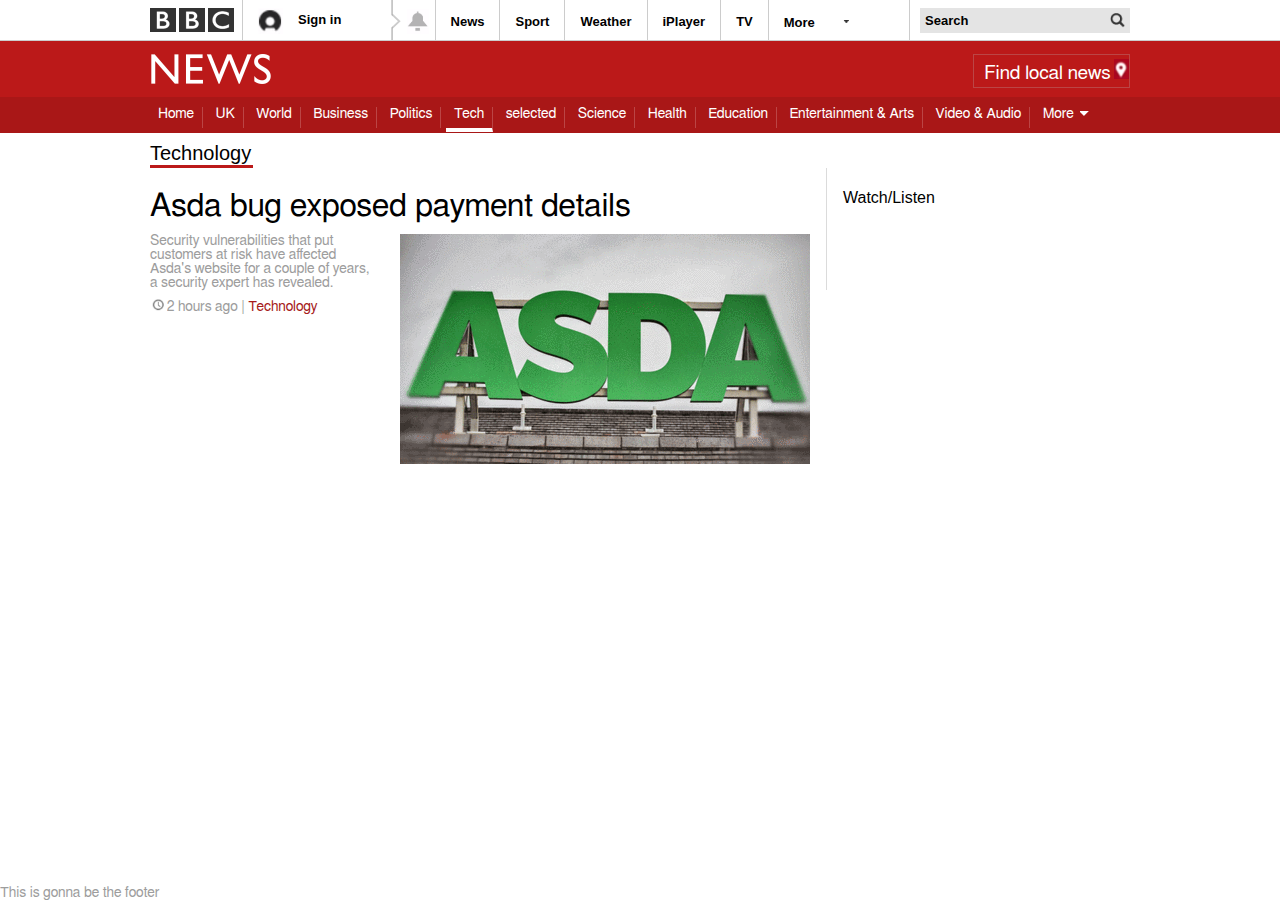
<file: 2-css/bbc.html>
<!DOCTYPE html>

<html>
	<head>
		<script>
		  (function(i,s,o,g,r,a,m){i['GoogleAnalyticsObject']=r;i[r]=i[r]||function(){
		  (i[r].q=i[r].q||[]).push(arguments)},i[r].l=1*new Date();a=s.createElement(o),
		  m=s.getElementsByTagName(o)[0];a.async=1;a.src=g;m.parentNode.insertBefore(a,m)
		  })(window,document,'script','https://www.google-analytics.com/analytics.js','ga');

		  ga('create', 'UA-26481002-1', 'auto');
		  ga('send', 'pageview');

		</script>

		<!-- Google Tag Manager -->
		<script>(function(w,d,s,l,i){w[l]=w[l]||[];w[l].push({'gtm.start':
		new Date().getTime(),event:'gtm.js'});var f=d.getElementsByTagName(s)[0],
		j=d.createElement(s),dl=l!='dataLayer'?'&l='+l:'';j.async=true;j.src=
		'https://www.googletagmanager.com/gtm.js?id='+i+dl;f.parentNode.insertBefore(j,f);
		})(window,document,'script','dataLayer','GTM-W5HMNJB');</script>
		<!-- End Google Tag Manager -->

		<title>Technology - BBC News</title>
		
		<link rel="stylesheet" type="text/css" href="bbc.css">
	
	</head>

<body>

<!-- Google Tag Manager (noscript) -->
<noscript><iframe src="https://www.googletagmanager.com/ns.html?id=GTM-W5HMNJB"
height="0" width="0" style="display:none;visibility:hidden"></iframe></noscript>
<!-- End Google Tag Manager (noscript) -->

	<header>
		<div id="topbar">
			<a href="https://www.bbc.co.uk" target="_blank"><img id="logo" src="images/bbc-logo.png"></a>	
			
			<div id="signin-div" class="topbar-section">
				<img id="signin-image" src="images/signinimage.png"><span id="signin-text">Sign in</span>
			</div>
			
			<div id="bell-div">
				<img id="wigglyline" src="images/wigglyline.png">
				<img id="bell" src="images/bell.png">
			</div>
			
			<div class="topbar-section topbar-menu">
				News
			</div>
			
			<div class="topbar-section topbar-menu">
				Sport
			</div>
			
			<div class="topbar-section topbar-menu">
				Weather
			</div>
			
			<div class="topbar-section topbar-menu">
				iPlayer
			</div>
			
			<div class="topbar-section topbar-menu">
				TV
			</div>
			
			<div class="topbar-section topbar-menu">
				More
				
				<a href="#"><img id="arrow" src="images/arrow.png"></a>
			</div>
		
			<div id="topbar-search">
				<input id="search-box" type="text" placeholder="Search" value="Search">
				<input type="image" id="search-icon" src="images/search-icon.png"></a>

			</div>
			
		</div>
	
	</header>
	
	<nav>
		
		<div class="clear">
		
		</div>
		
		<div id="menu-bar-container">
			<div id="menu-bar">
				<a href="#"><img id="news" src="images/news.png"></a>
				<span id="local"><a href="#">Find local news<img id="local-icon" src="images/local.png"></a></span>
			</div>
			
			<div id="menu-bar-2-container">
			
				<div id="menu-bar-2">
				
					<a href="#">Home</a>
					
					<a href="#">UK</a>
					
					<a href="#">World</a>
					
					<a href="#">Business</a>
					
					<a href="#">Politics</a>
					
					<a class="currentLink" href="bbc.html">Tech</a>
					
					<a href="#">selected</a>
					
					<a href="#">Science</a>
					
					<a href="#">Health</a>
					
					<a href="#">Education</a>
					
					<a href="#">Entertainment & Arts</a>
					
					<a href="#">Video & Audio</a>
					
					<a href="#" class="no-border"><span id="more-text">More <img id="white-arrow" src="images/white-arrow.png"></span></a>
				
				</div>
				
			</div>
			
		</div>
		
	</nav>
	
	<div class="clear">
	
	</div>
	
	<main>
	
		<div id="content-area">
			
			<div id="page-title">
			
				<h1 id="title">Technology</h1>
			
			</div>
			
			<div id="primary">
			
				<div>
				
					<h2 id="recent-news"><a href="#">Asda bug exposed payment details</a></h2>
					<div id="article-summary">
						<p><a href="#">Security vulnerabilities that put customers at risk have affected Asda's website for a couple of years, a security expert has revealed.</a></p>
						<p><img id="clock" src="images/clock.png">2 hours ago | <a id="category-link" href="#">Technology</a></p>
					</div>
					<img id="asda" src="images/asda.gif">
				</div>
				
			</div>
			
			<div id="secondary">
			
				<div>
				
					<h2>Watch/Listen</h2>
					
				</div>
				
			</div>
			
			
			
			<br>
			<br>
			<br>
			<br>
			<br>
			<br>
			<br>

		
		</div>
			
	</main>
	<footer>
		<div id="bottombar">
			<p>This is gonna be the footer</p>
		</div>
	</footer>
</body>

</html>
</file>
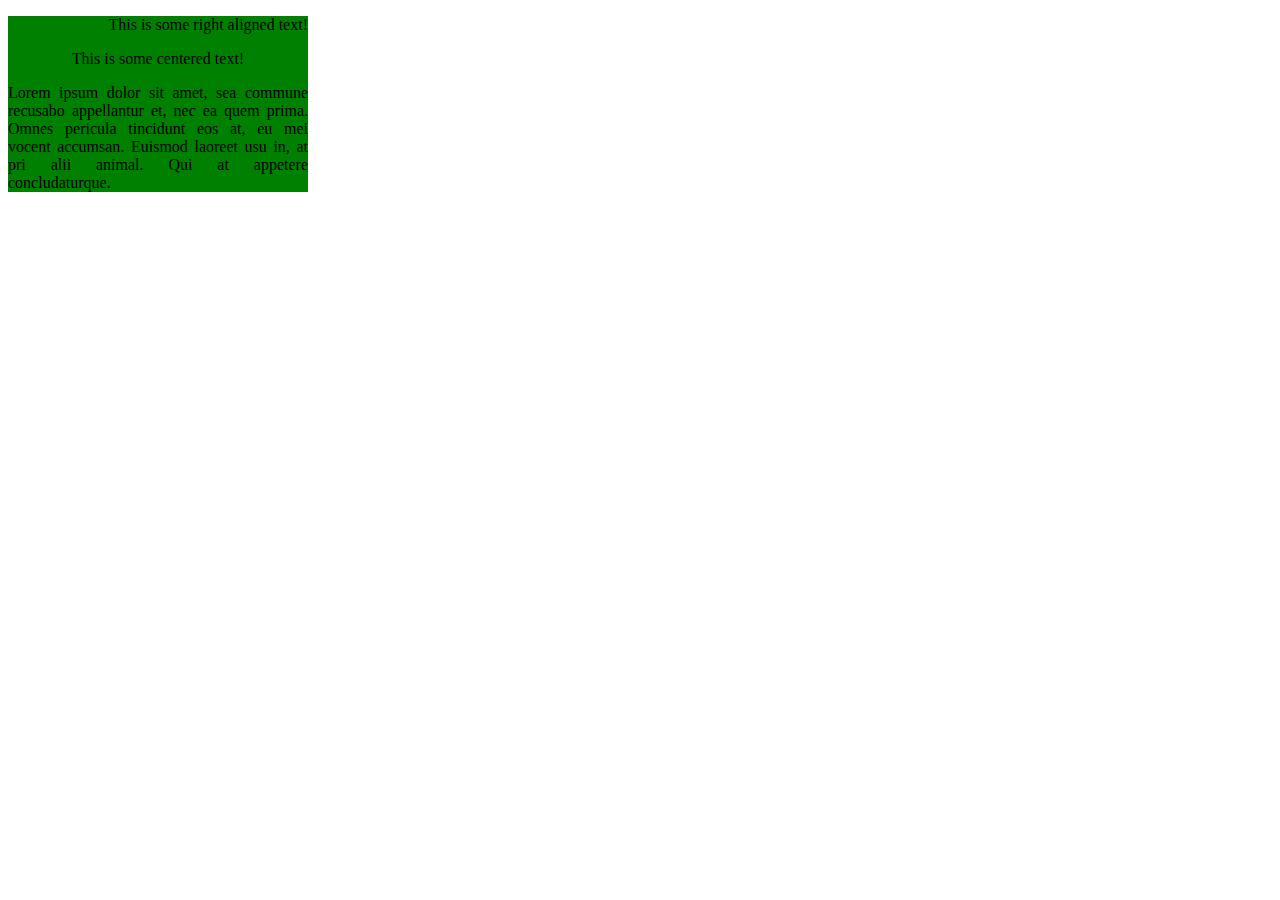
<file: 2-css/website-with-style-aligning-text.html>
<!DOCTYPE html>
<html>
	<head>
		<title>Webpage with style</title>
		
		<meta charset="UTF-8" />
		<meta http-equiv="Content-type" content="text/html; charset=utf-8" />
		<style type="text/css">

			.right {
				text-align: right;
			}
			
			.centered {
				text-align: center;
			}
			
			.justified {
				text-align: justify;
			}			
		
			div {
				width: 300px;
				background-color: green;
			}
		</style>
	</head>
	<body>
	
		<div>
			<p class="right">This is some right aligned text!</p>
			
			<p class="centered">This is some centered text!</p>
			
			<p class="justified">Lorem ipsum dolor sit amet, sea commune recusabo appellantur et, nec ea quem prima. Omnes pericula tincidunt eos at, eu mei vocent accumsan. Euismod laoreet usu in, at pri alii animal. Qui at appetere concludaturque.</p>
		</div>
	</body>
</html>
</file>
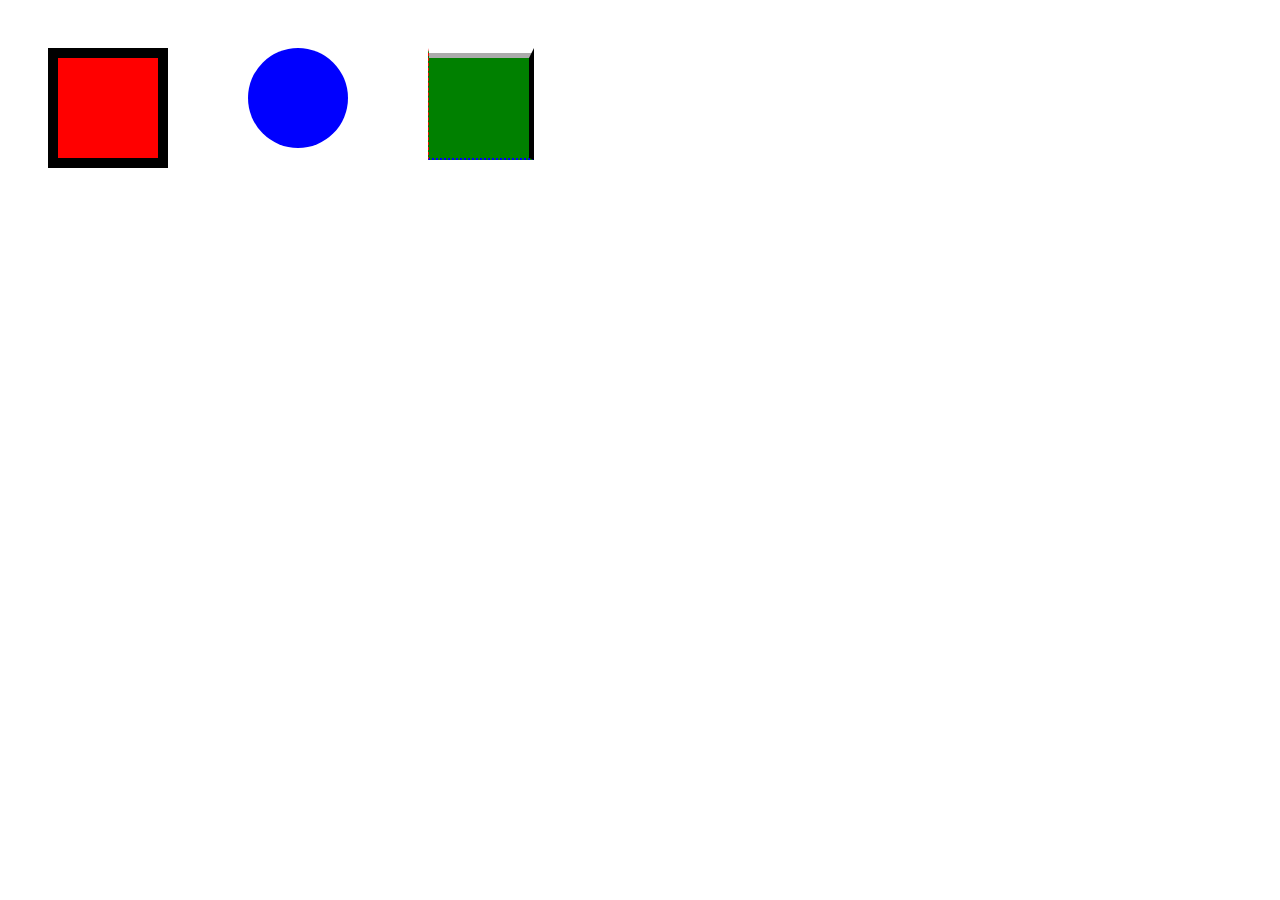
<file: 2-css/website-with-style-borders.html>
<!DOCTYPE html>
<html>
	<head>
		<title>Webpage with style</title>
		
		<meta charset="UTF-8" />
		<meta http-equiv="Content-type" content="text/html; charset=utf-8" />
		<style type="text/css">
			#square-red {
				background-color: red;
				border: 10px black solid;
			}
			
			#square-blue  {
				background-color: blue;
				border-radius: 50px;
				border-right-radius: 50px;
			}
			
			#square-green {
				background-color: green;
				border-style: ridge solid dotted dashed;
				border-color: white black blue red;
				border-width: 10px 5px 2px 1px;
			}

			.square {
				width: 100px;
				height: 100px;		
				margin: 40px;
				float: left;
			}
		
		</style>
	</head>
	<body>
		<div id="square-red" class="square">
		</div>

		<div id="square-blue"class="square">
		</div>
		
		<div id="square-green"class="square">
		</div>
		
	</body>
</html>
</file>
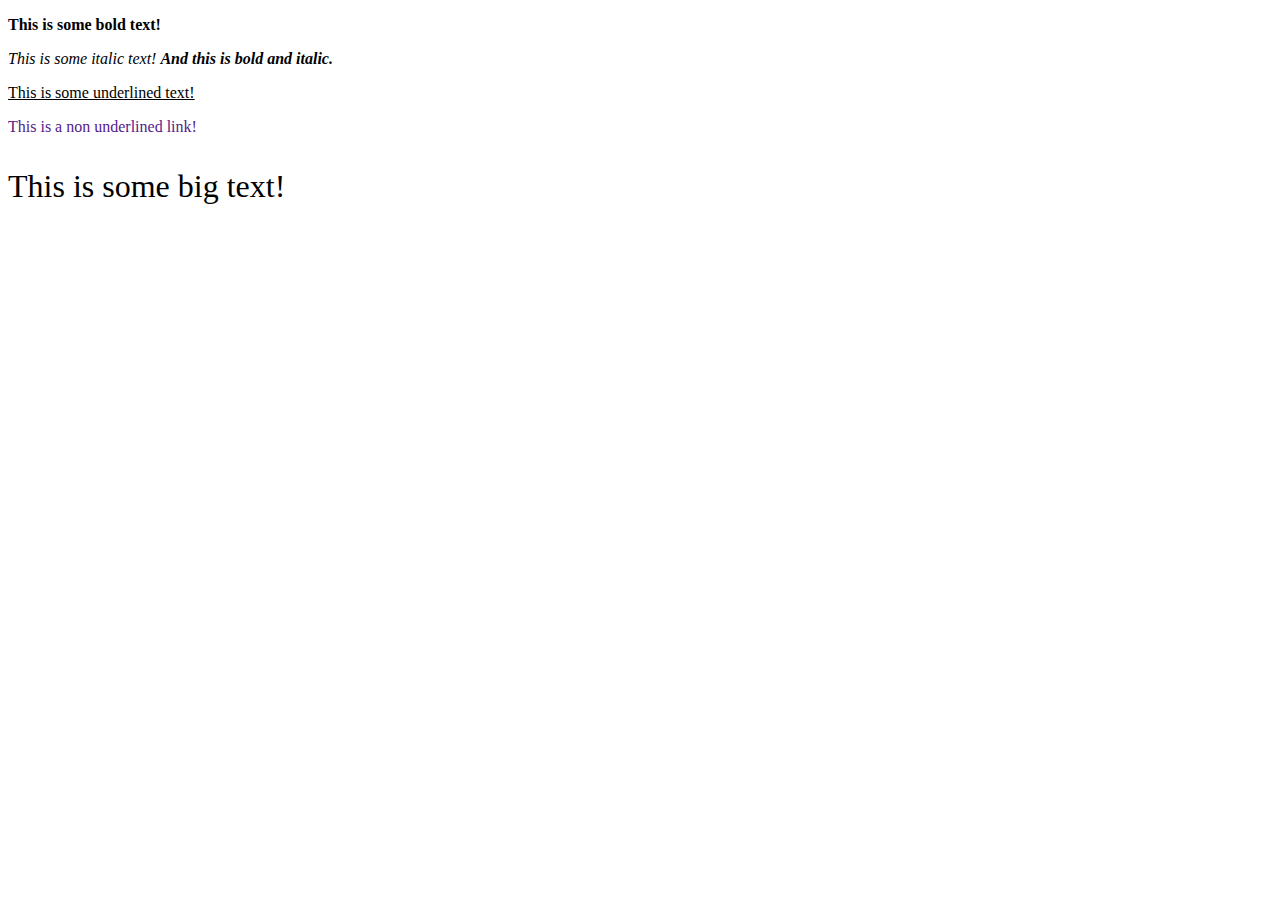
<file: 2-css/website-with-style-fonts.html>
<!DOCTYPE html>
<html>
	<head>
		<title>Webpage with style</title>
		
		<meta charset="UTF-8" />
		<meta http-equiv="Content-type" content="text/html; charset=utf-8" />
		<style type="text/css">
			.bold {
				font-weight: bold;
				
			}
			
			.italic {
				font-style: italic;
			
			}
			
			.underlined {
				text-decoration: underline;
			}
			
			a {
				text-decoration: none;
				
			}
			
			a:hover {
				text-decoration: underline;
				color: green;
			}
			
			.big {
				font-size: 200%;
			}
		
		</style>
	</head>
	<body>
		<p class="bold">This is some bold text!</p>
		
		<p class="italic">This is some italic text! <span class="bold">And this is bold and italic.</span></p>
		
		<p class="underlined">This is some underlined text!</p>
		
		<a href="">This is a non underlined link!</a>
		
		<p class="big">This is some big text!</p>
		

	</body>
</html>
</file>
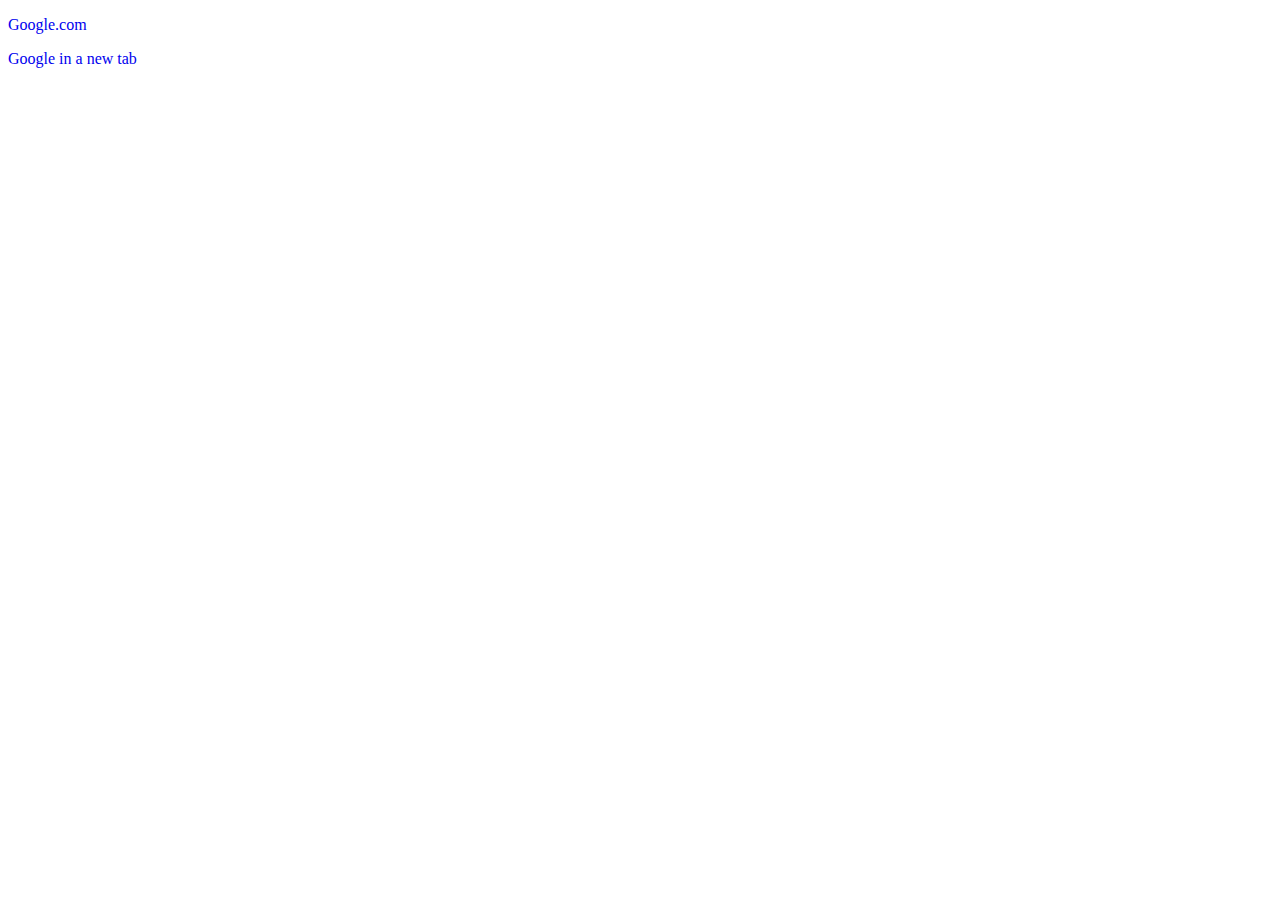
<file: 2-css/website-with-style-links.html>
<!DOCTYPE html>
<html>
	<head>
		<title>Webpage with style</title>
		
		<meta charset="UTF-8" />
		<meta http-equiv="Content-type" content="text/html; charset=utf-8" />
		<style type="text/css">
			a {
				text-decoration: none;
			}
			
			a:hover {
				text-decoration: underline;
				color: blue;
			}
			
			a:visited {
				color: red;
			}
			
			a:active {
			
			}
			
		</style>
	</head>
	<body>
	
		<div>
			<p><a href="https://www.google.com">Google.com</a></p>
			
			<p><a href="https://www.google.com" target="_blank">Google in a new tab</a></p>
			
		</div>
	</body>
</html>
</file>
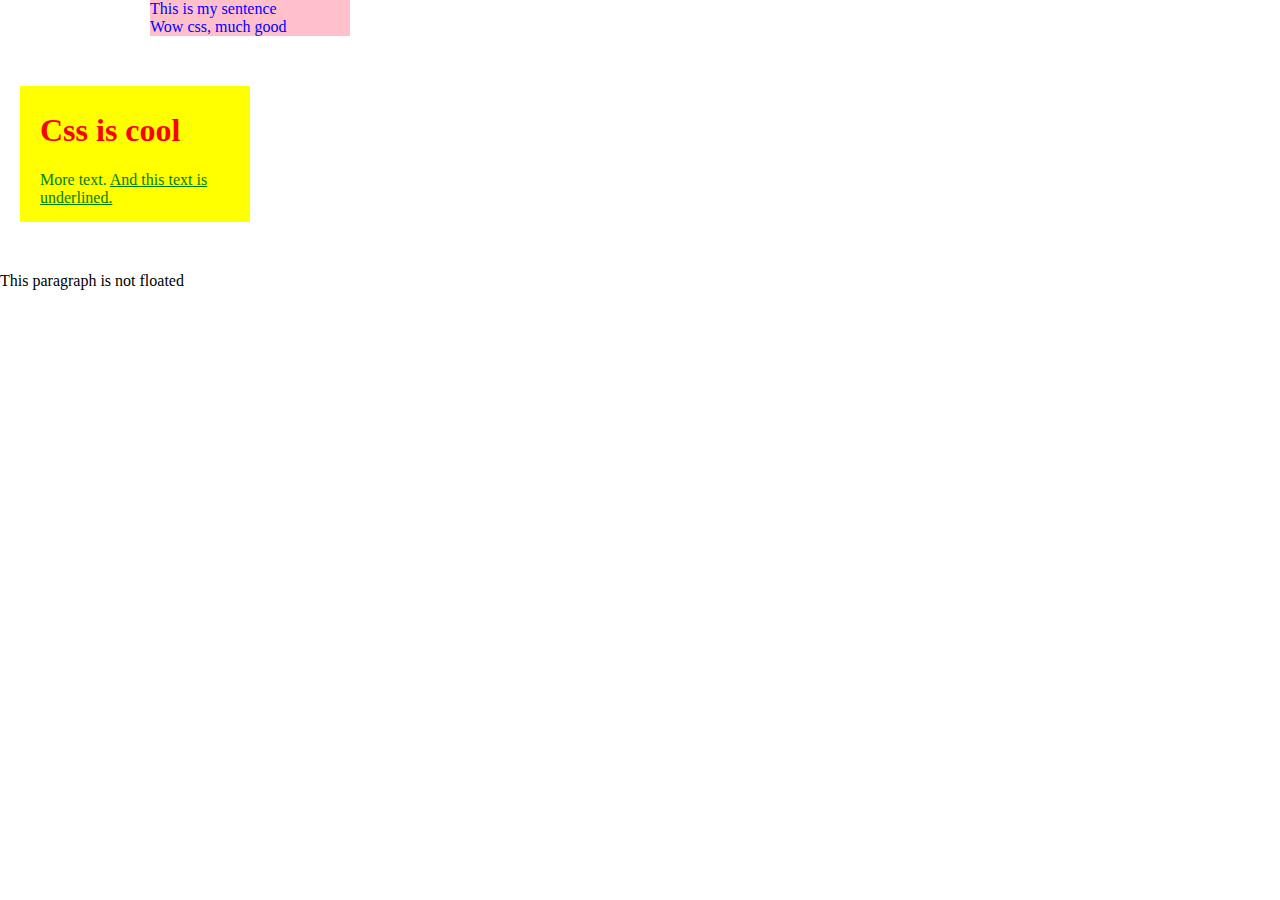
<file: 2-css/website-with-style-margins.html>
<!DOCTYPE html>
<html>
	<head>
		<title>Webpage with style</title>
		
		<meta charset="UTF-8" />
		<meta http-equiv="Content-type" content="text/html; charset=utf-8" />
		<style type="text/css">
			.red {
				color:red;
			}
			
			.large {
				font-size: 200%;
			}
			
			#green {
				color:green;
			}
			
			.underline {
			
				text-decoration: underline;
			}
			
			#first-section {
				color: blue;
				background-color: pink;
				width: 200px;
				margin-left: 150px;
			}
			
			#second-section {
				background-color: yellow;
				width: 200px;
				margin: 50px 20px;
				padding: 5px 10px 15px 20px;
			}

			body {
				margin:0;
				padding:0;
			}
			
			p {
				margin: 0;
				padding: 0;
			}
		
		</style>
	</head>
	<body>

		<div id="first-section">	
			<p>This is my sentence</p>
			
			<p>Wow css, much good</p>
		</div>

		<div id="second-section">
			<h1 class="red">Css is cool</h1>

			<p id="green">More text. <span class="underline">And this text is underlined.</span></p>
		</div>
		
		<p>This paragraph is not floated</p>
	</body>
</html>
</file>
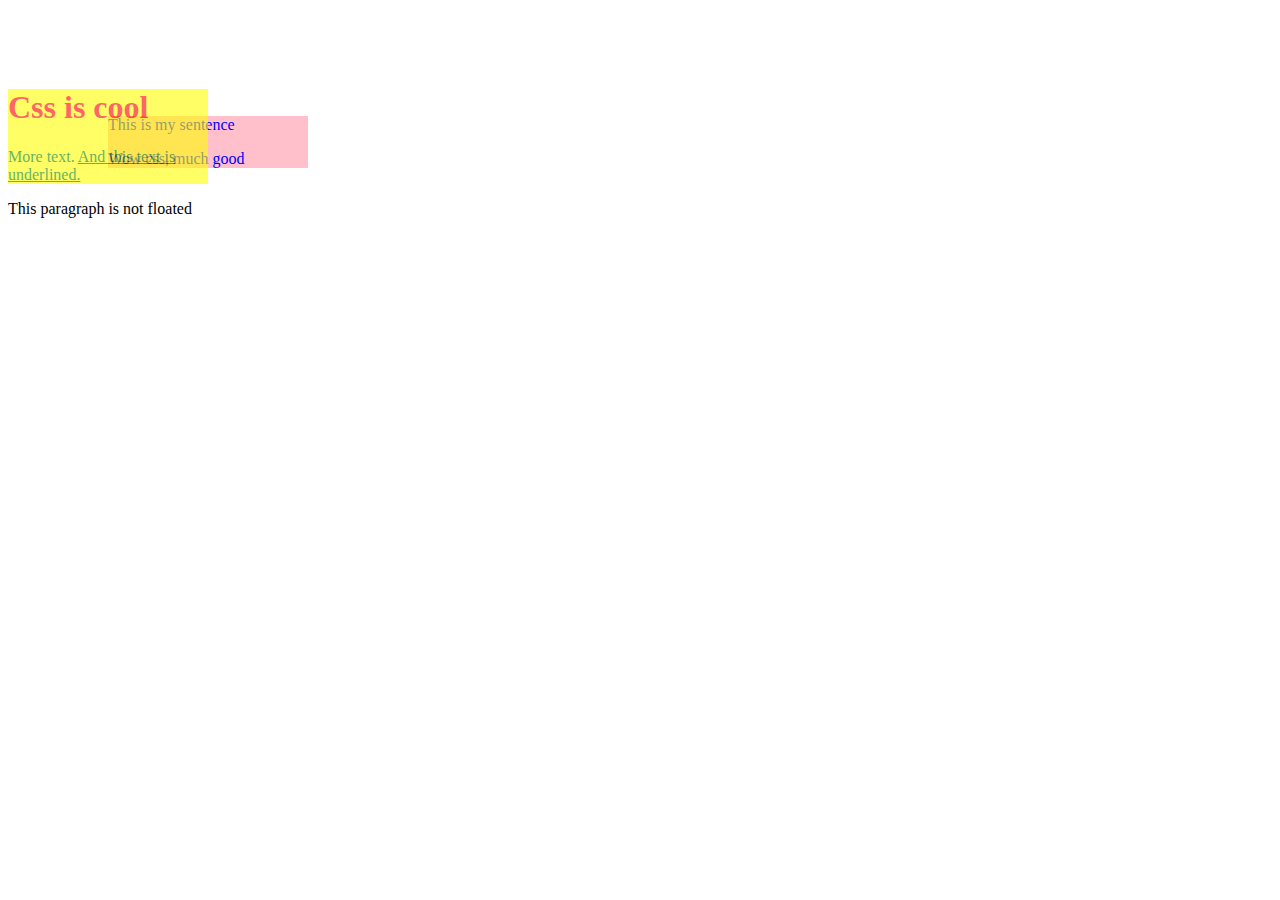
<file: 2-css/website-with-style-positioning.html>
<!DOCTYPE html>
<html>
	<head>
		<title>Webpage with style</title>
		
		<meta charset="UTF-8" />
		<meta http-equiv="Content-type" content="text/html; charset=utf-8" />
		<style type="text/css">
			.red {
				color:red;
			}
			
			.large {
				font-size: 200%;
			}
			
			#green {
				color:green;
			}
			
			.underline {
			
				text-decoration: underline;
			}
			
			#first-section {
				color: blue;
				background-color: pink;
				width: 200px;
				position: relative;
				left: 100px;
				top: 100px;
				z-index: 3;
			}
			
			#second-section {
				background-color: yellow;
				width: 200px;
				position: relative;
				z-index: 4;
				opacity: 0.6;
			}

		
		</style>
	</head>
	<body>

		<div id="first-section">	
			<p>This is my sentence</p>
			
			<p>Wow css, much good</p>
		</div>

		<div id="second-section">
			<h1 class="red">Css is cool</h1>

			<p id="green">More text. <span class="underline">And this text is underlined.</span></p>
		</div>
		
		<p>This paragraph is not floated</p>
	</body>
</html>
</file>
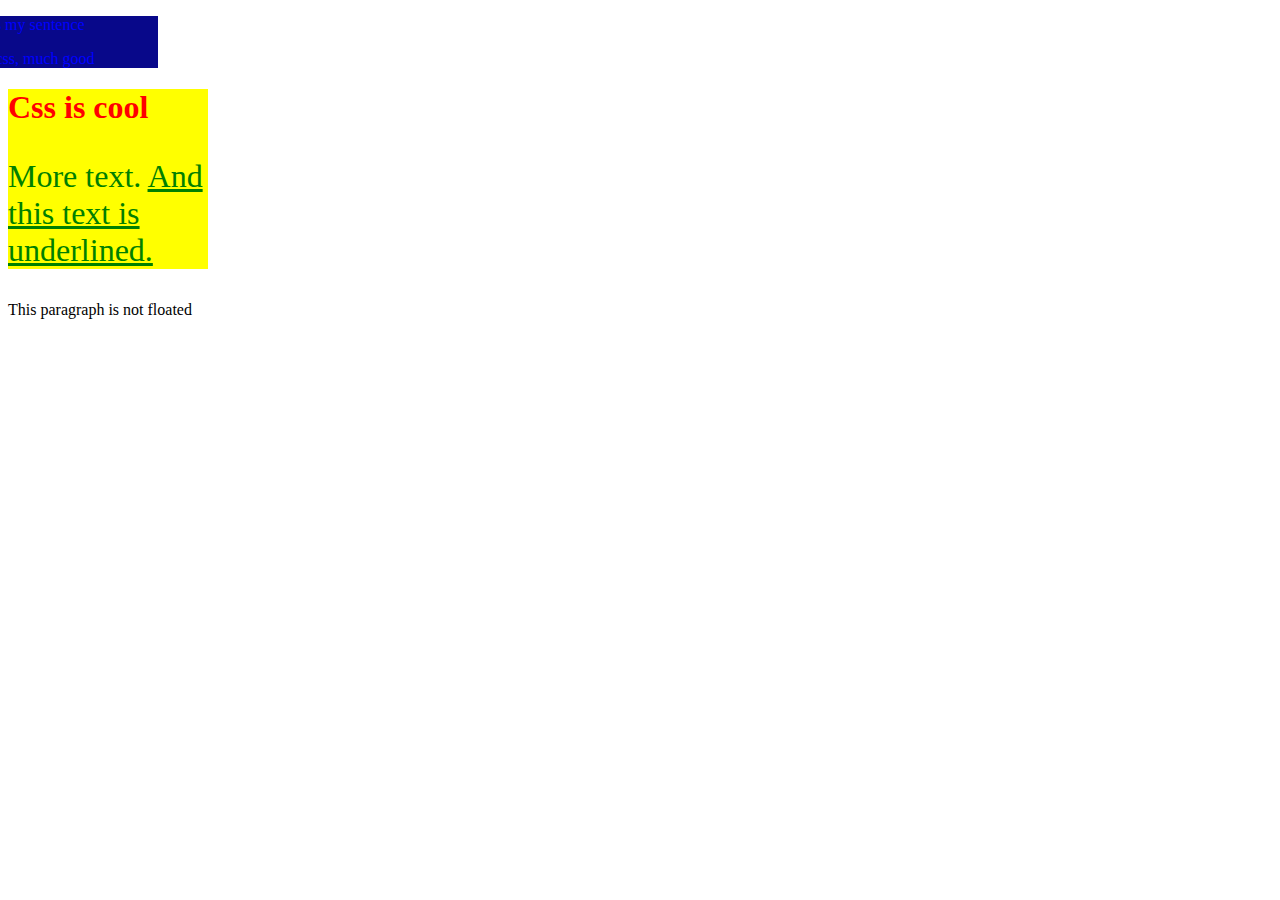
<file: 2-css/website-with-style.html>
<!doctype html>
<html>
	<head>
		<title>Webpage with style</title>
		
		<meta charset="UTF-8" />
		<meta http-equiv="Content-type" content="text/html; charset=utf-8" />
		<style type="text/css">
			.red {
				color:red;
			}
			
			.large {
				font-size: 200%;
			}
			
			#green {
				color:green;
			}
			
			.underline {
			
				text-decoration: underline;
			}
			
			#first-section {
				color: blue;
				background-color: #08088A;
				width: 200px;
				position:relative;
				left: -50px;
			}
			
			#second-section {
				background-color: yellow;
				width: 200px;
			
			}

		
		</style>
	</head>
	<body>

		<div id="first-section">	
			<p>This is my sentence</p>
			
			<p>Wow css, much good</p>
		</div>

		<div id="second-section">
			<h1 class="red">Css is cool</h1>

			<p id="green" class="large">More text. <span class="underline">And this text is underlined.</span></p>
		</div>
		
		<p>This paragraph is not floated</p>
	</body>
</html>
</file>
<file: 2-css/bbc.css>
html, body, div, span, applet, object, iframe,
	h1, h2, h3, h4, h5, h6, p, blockquote, pre,
	a, abbr, acronym, address, big, cite, code,
	del, dfn, em, img, ins, kbd, q, s, samp,
	small, strike, strong, sub, sup, tt, var,
	b, u, i, center,
	dl, dt, dd, ol, ul, li,
	fieldset, form, label, legend,
	table, caption, tbody, tfoot, thead, tr, th, td,
	article, aside, canvas, details, embed, 
	figure, figcaption, footer, header, hgroup, 
	menu, nav, output, ruby, section, summary,
	time, mark, audio, video {
		margin: 0;
		padding: 0;
		border: 0;
		font-size: 100%;
		font: inherit;
		vertical-align: baseline;
	}
	/* HTML5 display-role reset for older browsers */
	article, aside, details, figcaption, figure, 
	footer, header, hgroup, menu, nav, section {
		display: block;
	}
	body {
		line-height: 1;
	}
	ol, ul {
		list-style: none;
	}
	blockquote, q {
		quotes: none;
	}
	blockquote:before, blockquote:after,
	q:before, q:after {
		content: '';
		content: none;
	}
	table {
		border-collapse: collapse;
		border-spacing: 0;
	}
	
	#topbar {
	
		background-color: #FFFFFF;
		width: 980px;
		height: 40px;
		margin: 0 auto;
		
	}
	
	#logo {
	
		margin-top: 8px;
		width: 84px;
		float: left;
		margin-right: 8px;
		
		}
	
	body {
	
		margin: 0;
		padding: 0;
		font-family: Arial, Helvetica, freesans, sans-serif;
		
	}
	
	#bottombar {
	
		position: absolute;
		bottom: 0px;
		margin: auto;
		width: 980px;
		
	}
	
	.topbar-section {
	
		float:left;
		border-left: 1px #CCC solid;
		height: 100%
		
	}
	
	#signin-image {
	
		margin: 8px 15px;
		width: 25px;
		float: left;
		
	}
	
	#signin-text {
	
		position: relative;
		top: 11px;
		font-weight: bold;
		font-size: 13px;
		padding-right: 50px;
		
	}
	
	.topbar-menu {
	
		float: left;
		font-weight: bold;
		font-size: 13px;
		padding: 15px 15px 0px 15px;
		height: 25px;
		
	}
	

	#wigglyline {
	
		float: left;
		height: 40px;
		
	}
	
	#bell {
	
		float: left;
		height: 25px;
		margin: 9px 6px 0px 6px;
		
	}
	
	#bell-div {
	
		float: left;
		
	}
	
	#arrow {
	
		width: 16px;
		margin-left: 20px;
		
	}

	#topbar-search {
	
		border-left: 1px #CCC solid;
		float: right;
		height: 40px; 
		
	}
	
	#search-box {
	
		float: left;
		background-color: #E4E4E4;
		font-weight: bold;
		font-size: 13px;
		padding: 5px;
		margin: 8px 0px 0px 10px;
		border: 0px solid;
		
	}
	
	#search-icon {
	
		float: left;
		height: 15px;
		background-color: #E4E4E4;
		padding: 5px;
		margin: 8px 0px 0px 0px;
		
	}
	
	.clear {
	
		clear: both;
	}
	
	#menu-bar-container {
	
		border-top: 1px solid #CCC;
		background-color: #BB1919;
		width: 100%;
		height: 92px;
		
	}
	
	#menu-bar {
	
		width: 980px;
		height: 56px;
		margin: 0 auto;
		
	}
	
	#news {
	
		margin: 13px 0px 8px 0px;
		background-color: #BB1919;
		
	}

	
	#local {
		
		font-size: 19px;
		font-family: Helmet, Freesans, Helvetica, Arial, sans-serif;
		float: right;
		margin: 13px 0px 8px 0px;
		border: 1px solid #BB4545;
		padding: 4px 0px 4px 10px;
		
	}
	
	#local-icon {
	
		position: relative;
		height: 20px;
		padding-left: 3px;
		
	}
	
	#local a {
	
		color: #FFF;
		text-decoration: none;
		
	}
	
	#local a:hover {
	
		text-decoration: underline;
	
	}
	
	#menu-bar-2-container {
	
		margin: 0 auto;
		background-color: #A91717;
		width: 100%;
		height: 36px;
		
	}
	
	#menu-bar-2 {
	
		width: 980px;
		margin: 0 auto;
		color: #FFF;
		
	}
	
	#menu-bar-2 a {
		
		font-family: Helmet, Freesans, Helvetica, Arial, sans-serif;
		font-size: 14px;
		padding: 0px 8px 7px;
		color: #FFF;
		text-decoration: none;
		border-right: 1px solid #BB4545;
		position: relative;
		top: 8px;
		text-align: left;
		
	}
	
	#menu-bar-2 a:hover {
	
		border-bottom: 4px solid #fff;
	
	}
	
	#menu-bar-2 a:active {
	
		border-bottom: 4px solid #fff;
	
	}
	
	.currentLink {
		border-bottom: 4px solid #fff;
	}
	
	#white-arrow {
	
		padding-left: 3px;
	
	}
	
	.no-border {
	
		border: 0 !important;
	
	}
	
	#content-area {
		
		margin: 0 auto;
		width: 980px;
		
	}
	
	h1#title {
		line-height: 24px;
		font-size: 20px;
		border-bottom: 3px solid #BB1919;
		width: 103px;
		padding-top: 8px;
		
	}
	
	
	#primary {
		
		float: left;
		width: 660px;
		height: 100px;
		padding: 22px 16px 0px 0px;
		
	}
	
	#recent-news {
		font-family: Helmet, Freesans, Helvetica, Arial, sans-serif;
		margin-bottom: 12px;
		
	}
	
	h2 a {
		
		text-decoration: none;
		color: black;
		font-size: 32px;
		
		
	}
	
	p {
	
		text-decoration: none;
		color: #9D9D9D;
		font-size: 14px;
		font-family: Helmet, Freesans, Helvetica, Arial, sans-serif;
	
	}
	
	p a {
		
		text-decoration: none;
		color: #9D9D9D;

		
	}

		
	h2 a:hover {
		
		color: #1167A8;
		
	}
	
	#secondary {
		
		float: right;
		width: 287px;
		height: 100px;
		padding-top: 22px;
		padding-left: 16px;
		border-left: 1px solid #DBDBDB;
		
	}
	
	#asda {
		
		float: right;
		
	}
	
	#article-summary {
		
		float: left;
		width: 230px;
		
	}
	
	#article-summary p{
		
		margin-bottom: 5px;
		
	}
	
	p a#category-link {
	
		text-decoration: none;
		color: #a61b1b  !important;	
		
	}
	
	p a#category-link:hover {

		text-decoration: none;
		color: #a61b1b  !important;	
	
	}
	
	#clock {
		
		position: relative;
		top: 2px;
		height: 16px;
		margin-bottom: 0px;
		
	}
</file>
